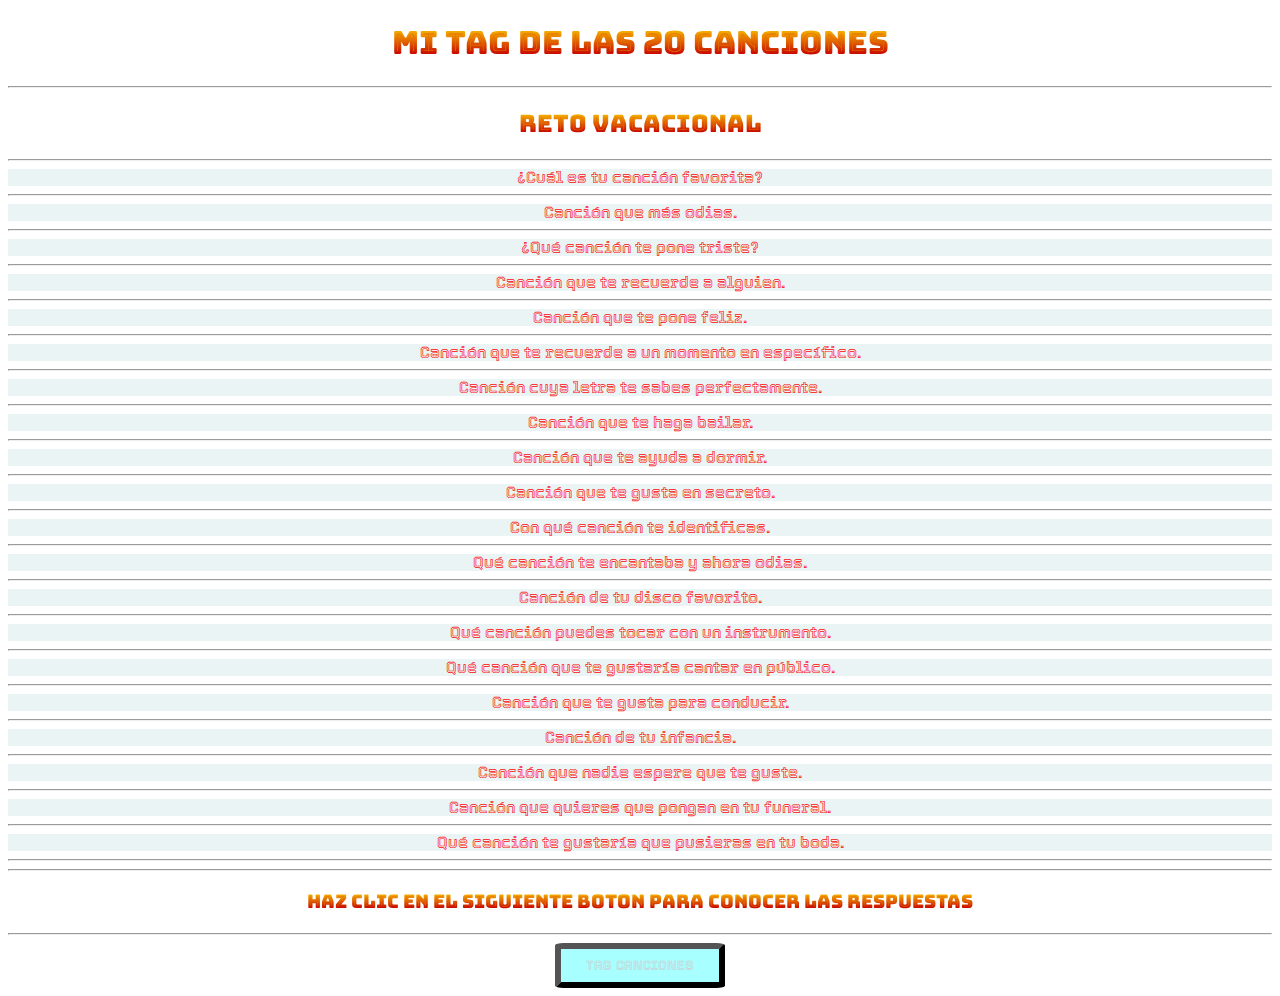
<file: index.html>
<!DOCTYPE html>
<html lang="en">
<head>
    <meta charset="UTF-8">
    <meta http-equiv="X-UA-Compatible" content="IE=edge">
    <meta name="viewport" content="width=device-width, initial-scale=1.0">
    <title>TAG 20 DE LAS CANSIONES RJT</title>
    <link rel="stylesheet" href="styless.css">
    <link rel="preconnect" href="https://fonts.googleapis.com">
    <link rel="preconnect" href="https://fonts.gstatic.com" crossorigin>
    <link href="https://fonts.googleapis.com/css2?family=Bungee+Spice&display=swap" rel="stylesheet">
    <link rel="preconnect" href="https://fonts.googleapis.com">
    <link rel="preconnect" href="https://fonts.gstatic.com" crossorigin>
    <link href="https://fonts.googleapis.com/css2?family=Tourney&display=swap" rel="stylesheet">
<body><center>
 <h1>MI TAG DE LAS 20 CANCIONES</h1>
 <hr>
 <h2>reto vacacional</h2>  
 <hr> 
 
    <li>
        ¿Cuál es tu canción favorita?
        
    </li>
    <hr>

    <li>
         Canción que más odias.
       
    </li>
    <hr>

    <li>
        ¿Qué canción te pone triste?
       
    </li>
    <hr>

    <li>
         Canción que te recuerde a alguien.

    </li>
    <hr>
    <li>
        Canción que te pone feliz.
       
    </li>
    <hr>

    <li>
        Canción que te recuerde a un momento en específico.
       
    </li>
    <hr>

    <li>
        Canción cuya letra te sabes perfectamente.
       
    </li>
    <hr>

    <li>
       Canción que te haga bailar.
       
    </li>
    <hr>

    <li>
     Canción que te ayuda a dormir.
       
    </li>
    <hr>

    <li>
     Canción que te gusta en secreto.
       
    </li>
    <hr>

    <li>
     Con qué canción te identificas.
       
    </li>
    <hr>
    <li>
        Qué canción te encantaba y ahora odias.
        
    </li>
    <hr>

    <li>
        Canción de tu disco favorito.
        
    </li>
    <hr>
    <li>
        Qué canción puedes tocar con un instrumento.
    </li>
    <hr>

    <li>
        Qué canción que te gustaría cantar en público.
       
    </li>
    <hr>

    <li>
       Canción que te gusta para conducir.
      
    </li>
    <hr>

    <li>
        Canción de tu infancia.
       
    </li>
    <hr>

    <li>
       Canción que nadie espere que te guste.
       
    </li>
    <hr>

    <li>
        Canción que quieres que pongan en tu funeral.
        
    </li>
    <hr>

    <li>
        Qué canción te gustaría que pusieras en tu boda.
    </li>
    <hr>

<hr>
<h3>haz clic en el siguiente boton para conocer las respuestas</h3>
<hr>
<div>
    <a href="refort.html">
        <input type='button' name='boton' value='TAG CANCIONES' style='width:170px; height:45px'> 
    </a>
</div>




</body></center>
</html>
</file>
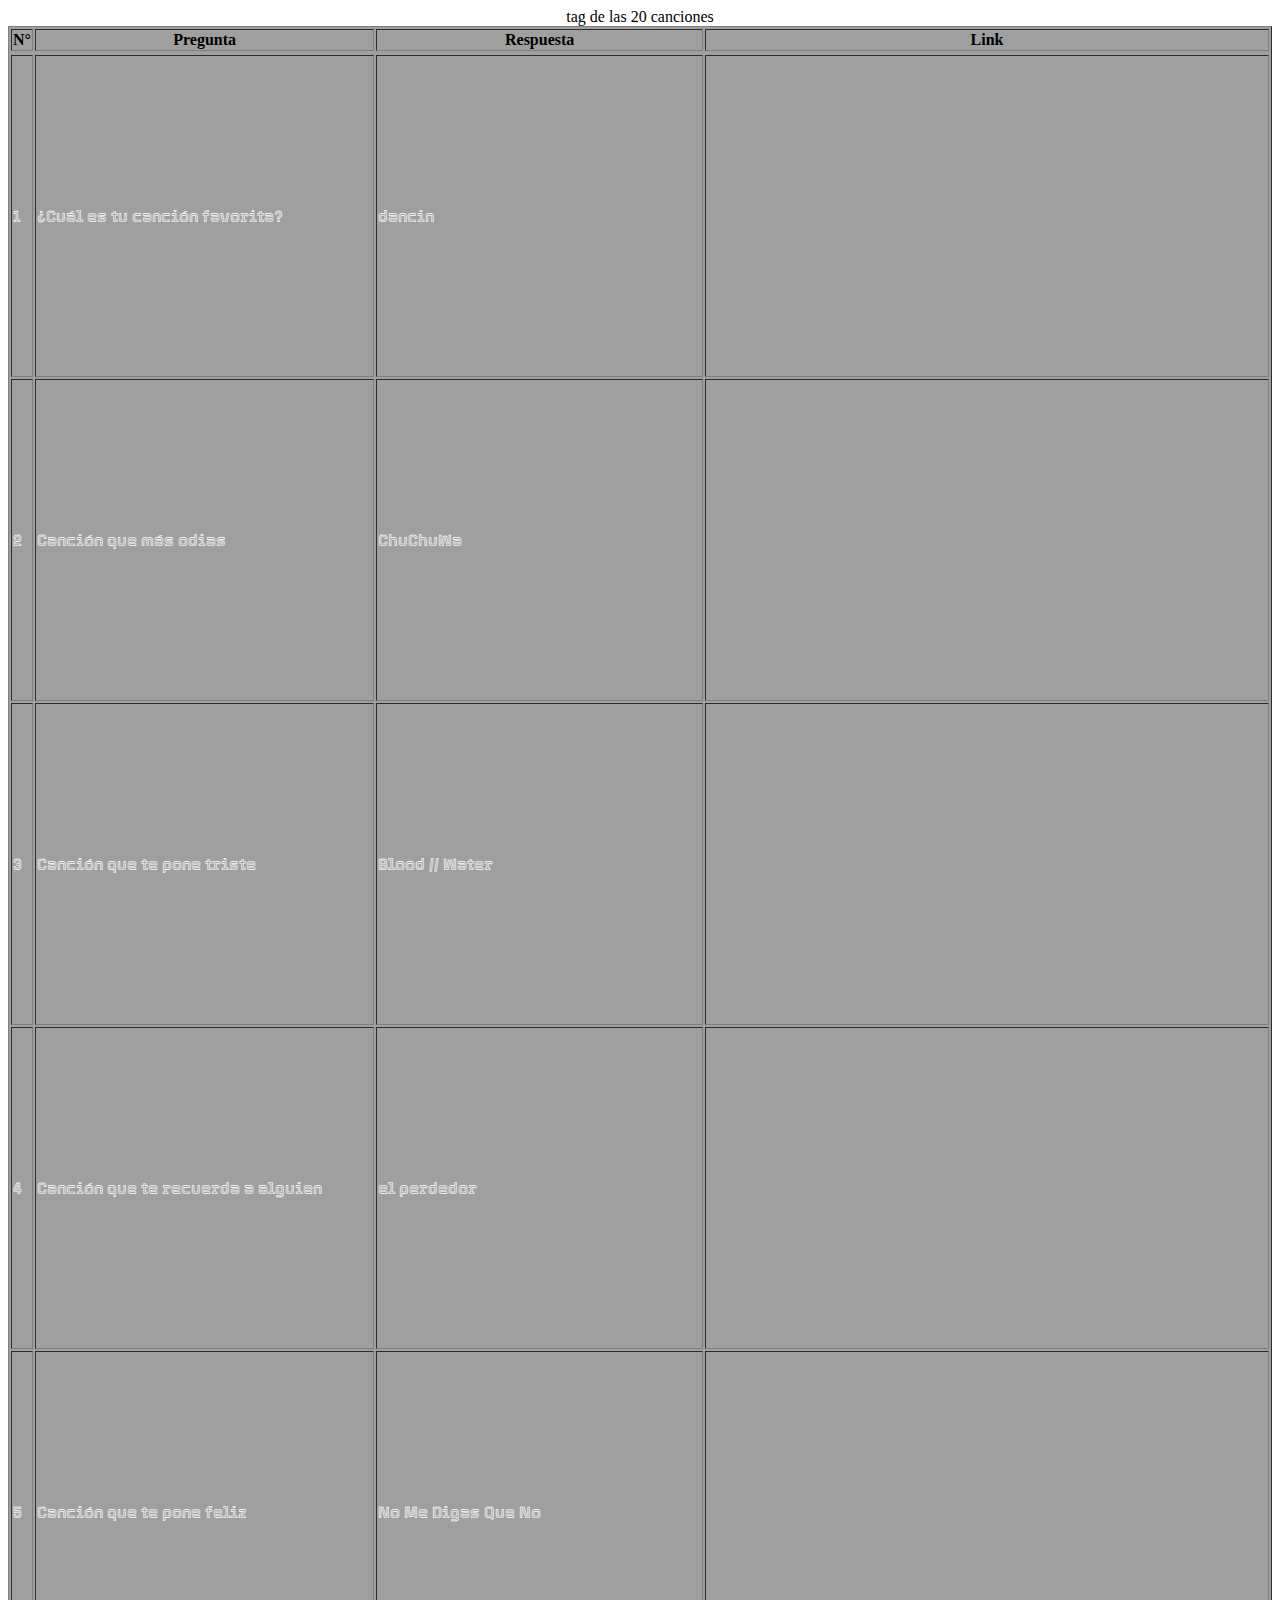
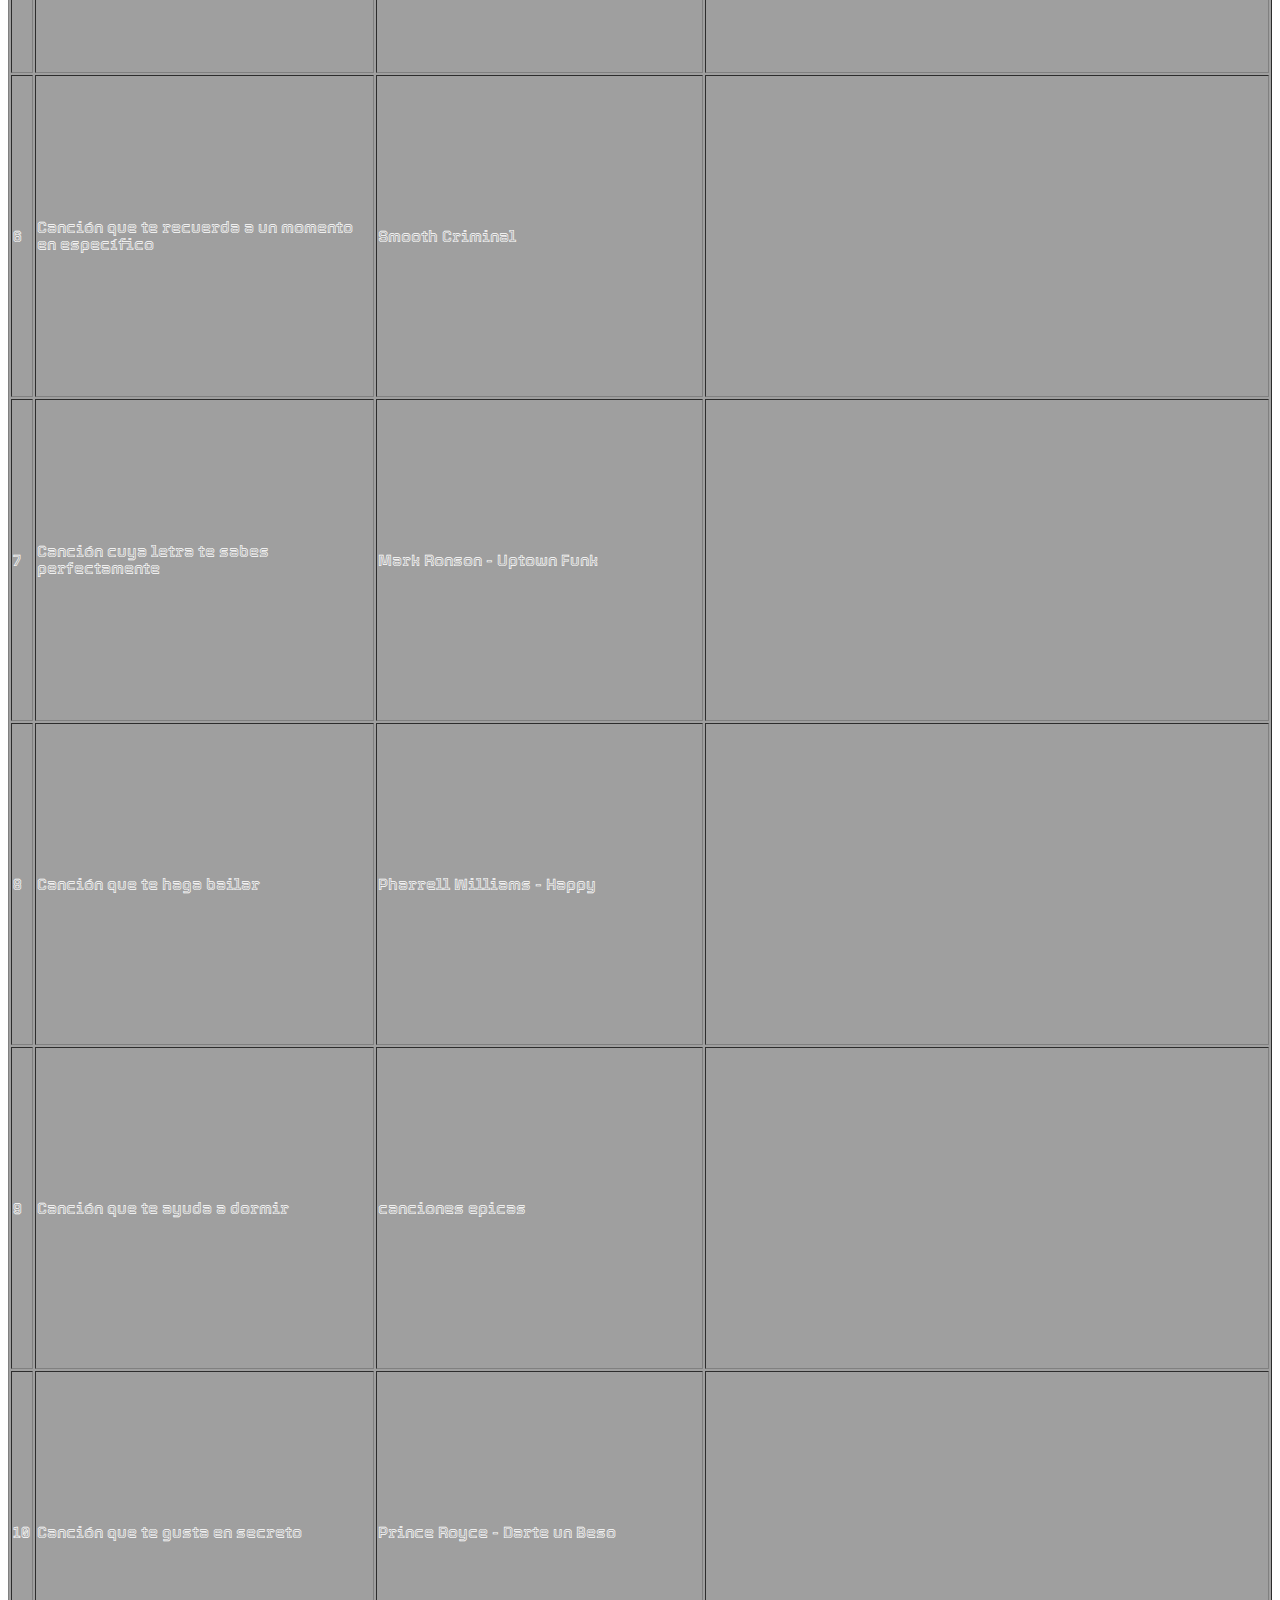
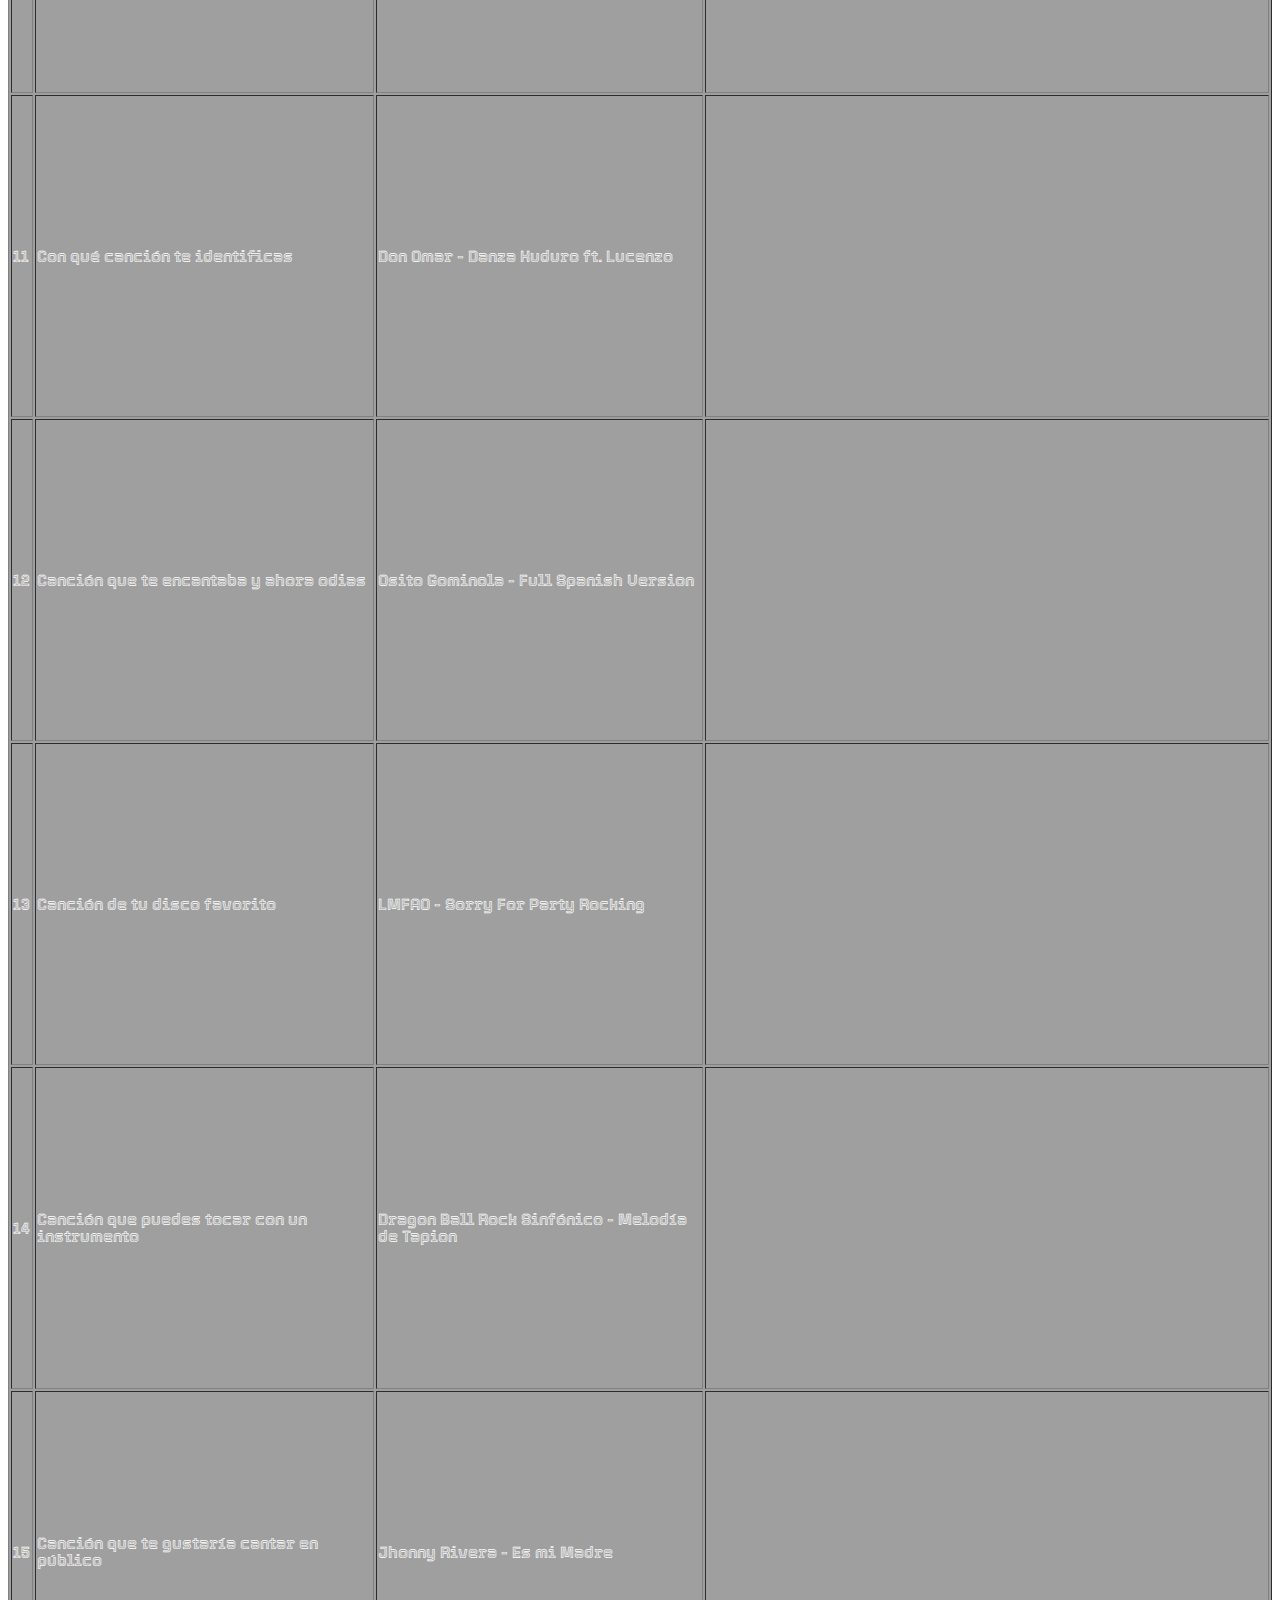
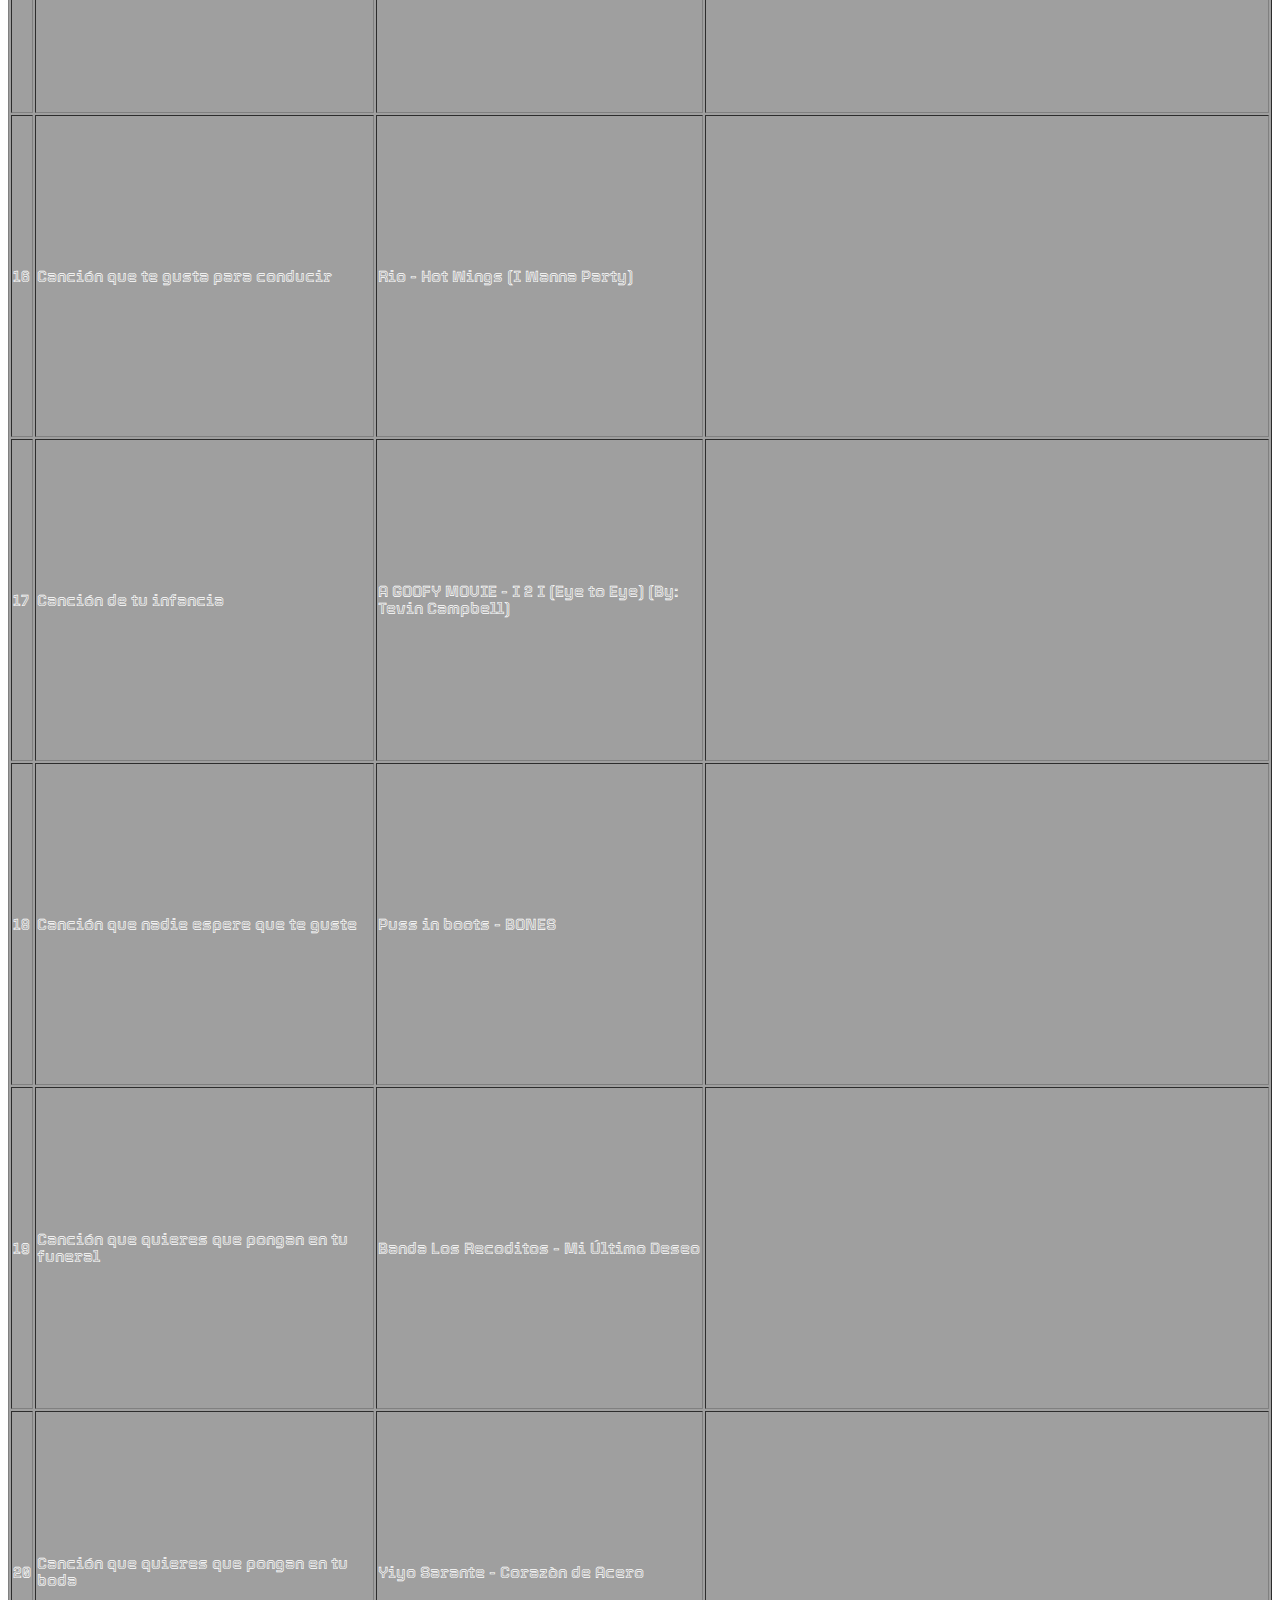
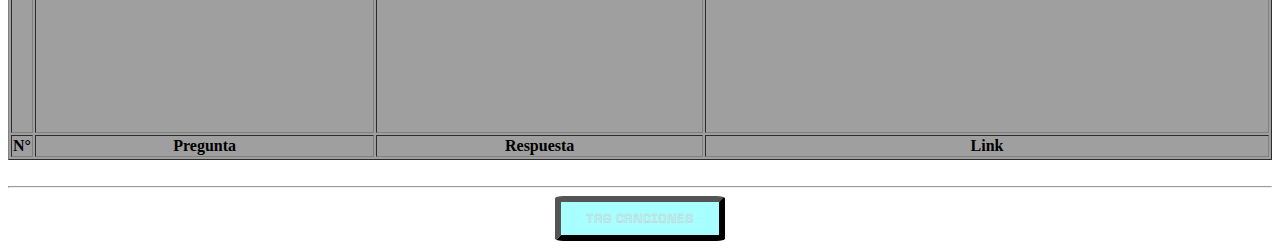
<file: refort.html>
<!DOCTYPE html>
<html lang="en">
<head>
    <meta charset="UTF-8">
    <meta http-equiv="X-UA-Compatible" content="IE=edge">
    <meta name="viewport" content="width=device-width, initial-scale=1.0">
    <title>Document</title>
    <link rel="stylesheet" href="transfort.css">
    <link rel="preconnect" href="https://fonts.googleapis.com">
<link rel="preconnect" href="https://fonts.gstatic.com" crossorigin>
<link href="https://fonts.googleapis.com/css2?family=Tourney&display=swap" rel="stylesheet">
</head>
<body>
    <center>
        <table class="table" border="1">
            <caption>tag de las 20 canciones</caption>
            <tr>
                <thead>
                    <th>N°</th>
                    <th>Pregunta</th>
                    <th>Respuesta</th>
                    <th>Link</th>
                </thead>
            </tr>
                <tbody>
            <tr>
                <td class="td">1</td>
                <td>¿Cuál es tu canción favorita?</td>
                <td>dancin</td>
                <td><iframe width="560" height="315" src="https://www.youtube.com/embed/Bnu8SUE4L2Q" title="YouTube video player" frameborder="0" allow="accelerometer; autoplay; clipboard-write; encrypted-media; gyroscope; picture-in-picture; web-share" allowfullscreen></iframe></td>
            </tr>
            <tr>
                <td class="td">2</td>
                <td>Canción que más odias</td>
                <td>ChuChuWa</td>
                <td><iframe width="560" height="315" src="https://www.youtube.com/embed/QCnta6BY-eY" title="YouTube video player" frameborder="0" allow="accelerometer; autoplay; clipboard-write; encrypted-media; gyroscope; picture-in-picture; web-share" allowfullscreen></iframe></td>
            </tr>
            <tr>
                <td class="td">3</td>
                <td>Canción que te pone triste</td>
                <td>Blood // Water</td>
                <td><iframe width="560" height="315" src="https://www.youtube.com/embed/kJ7KbA6Si4Y" title="YouTube video player" frameborder="0" allow="accelerometer; autoplay; clipboard-write; encrypted-media; gyroscope; picture-in-picture; web-share" allowfullscreen></iframe></td>
            </tr>
            <tr>
                <td class="td">4</td>
                <td>Canción que te recuerda a alguien</td>
                <td>el perdedor</td>
                <td><iframe width="560" height="315" src="https://www.youtube.com/embed/tLcfAnN2QgY" title="YouTube video player" frameborder="0" allow="accelerometer; autoplay; clipboard-write; encrypted-media; gyroscope; picture-in-picture; web-share" allowfullscreen></iframe></td> 
            </tr>
            <tr>
                <td class="td">5</td>
                <td>Canción que te pone feliz</td>
                <td>No Me Digas Que No</td>
                <td><iframe width="560" height="315" src="https://www.youtube.com/embed/zyqt2avPkoA" title="YouTube video player" frameborder="0" allow="accelerometer; autoplay; clipboard-write; encrypted-media; gyroscope; picture-in-picture; web-share" allowfullscreen></iframe></td>
            </tr>
            <tr>
                <td class="td">6</td>
                <td>Canción que te recuerda a un momento en específico</td>
                <td> Smooth Criminal</td>
                <td><iframe width="560" height="315" src="https://www.youtube.com/embed/h_D3VFfhvs4" title="YouTube video player" frameborder="0" allow="accelerometer; autoplay; clipboard-write; encrypted-media; gyroscope; picture-in-picture; web-share" allowfullscreen></iframe></td>
            </tr>
            <tr>
                <td class="td">7</td>
                <td>Canción cuya letra te sabes perfectamente</td>
                <td>Mark Ronson - Uptown Funk </td>
              <td><iframe width="560" height="315" src="https://www.youtube.com/embed/OPf0YbXqDm0" title="YouTube video player" frameborder="0" allow="accelerometer; autoplay; clipboard-write; encrypted-media; gyroscope; picture-in-picture; web-share" allowfullscreen></iframe></td>
            </tr>
            <tr>
                <td class="td">8</td>
                <td>Canción que te haga bailar</td>
                <td>Pharrell Williams - Happy</td>
                <td><iframe width="560" height="315" src="https://www.youtube.com/embed/ZbZSe6N_BXs" title="YouTube video player" frameborder="0" allow="accelerometer; autoplay; clipboard-write; encrypted-media; gyroscope; picture-in-picture; web-share" allowfullscreen></iframe></td>
            </tr>
            <tr>
                <td class="td">9</td>
                <td>Canción que te ayuda a dormir</td>
                <td>canciones epicas</td>
                <td><iframe width="560" height="315" src="https://www.youtube.com/embed/iHjc_O85tNU" title="YouTube video player" frameborder="0" allow="accelerometer; autoplay; clipboard-write; encrypted-media; gyroscope; picture-in-picture; web-share" allowfullscreen></iframe></td>
            </tr>
            <tr>
                <td class="td">10</td>
                <td>Canción que te gusta en secreto</td>
                <td>Prince Royce - Darte un Beso</td>
                <td><iframe width="560" height="315" src="https://www.youtube.com/embed/bdOXnTbyk0g" title="YouTube video player" frameborder="0" allow="accelerometer; autoplay; clipboard-write; encrypted-media; gyroscope; picture-in-picture; web-share" allowfullscreen></iframe></td>
            </tr>
            <tr>
                <td class="td">11</td>
                <td>Con qué canción te identificas</td>
                <td>Don Omar - Danza Kuduro ft. Lucenzo</td>
                <td><iframe width="560" height="315" src="https://www.youtube.com/embed/7zp1TbLFPp8" title="YouTube video player" frameborder="0" allow="accelerometer; autoplay; clipboard-write; encrypted-media; gyroscope; picture-in-picture; web-share" allowfullscreen></iframe></td>
            </tr>
            <tr>
                <td class="td">12</td>
                <td>Canción que te encantaba y ahora odias</td>
                <td>Osito Gominola - Full Spanish Version </td>
                <td><iframe width="560" height="315" src="https://www.youtube.com/embed/w7w59Zp8bEM" title="YouTube video player" frameborder="0" allow="accelerometer; autoplay; clipboard-write; encrypted-media; gyroscope; picture-in-picture; web-share" allowfullscreen></iframe></td>
            <tr>
                <td class="td">13</td>
                <td>Canción de tu disco favorito</td>
                <td>LMFAO - Sorry For Party Rocking</td>
                <td><iframe width="560" height="315" src="https://www.youtube.com/embed/SkTt9k4Y-a8" title="YouTube video player" frameborder="0" allow="accelerometer; autoplay; clipboard-write; encrypted-media; gyroscope; picture-in-picture; web-share" allowfullscreen></iframe></td>
            </tr>
            <tr>
                <td class="td">14</td>
                <td>Canción que puedes tocar con un instrumento</td>
                <td>Dragon Ball Rock Sinfónico - Melodía de Tapion</td>
                <td><iframe width="560" height="315" src="https://www.youtube.com/embed/xpgnLQOQvYw" title="YouTube video player" frameborder="0" allow="accelerometer; autoplay; clipboard-write; encrypted-media; gyroscope; picture-in-picture; web-share" allowfullscreen></iframe></td>
            </tr>
            <tr>
                <td class="td">15</td>
                <td>Canción que te gustaría cantar en público</td>
                <td>Jhonny Rivera - Es mi Madre </td>
                <td><iframe width="560" height="315" src="https://www.youtube.com/embed/YWbxUYJQVb8" title="YouTube video player" frameborder="0" allow="accelerometer; autoplay; clipboard-write; encrypted-media; gyroscope; picture-in-picture; web-share" allowfullscreen></iframe></td>
            </tr>
            <tr>
                <td class="td">16</td>
                <td>Canción que te gusta para conducir</td>
                <td>Rio - Hot Wings (I Wanna Party) </td>
                <td><iframe width="560" height="315" src="https://www.youtube.com/embed/oeEo2pY_hEs" title="YouTube video player" frameborder="0" allow="accelerometer; autoplay; clipboard-write; encrypted-media; gyroscope; picture-in-picture; web-share" allowfullscreen></iframe></td>
            </tr>
            <tr>
                <td class="td">17</td>
                <td>Canción de tu infancia</td>
                <td>A GOOFY MOVIE - I 2 I (Eye to Eye) (By: Tevin Campbell)</td>
                <td><iframe width="560" height="315" src="https://www.youtube.com/embed/q7ERCDSqeOw" title="YouTube video player" frameborder="0" allow="accelerometer; autoplay; clipboard-write; encrypted-media; gyroscope; picture-in-picture; web-share" allowfullscreen></iframe></td>
            </tr>
            <tr>
                <td class="td">18</td>
                <td>Canción que nadie espere que te guste</td>
                <td>Puss in boots - BONES</td>
                <td><iframe width="560" height="315" src="https://www.youtube.com/embed/bZtfqC7b3ug" title="YouTube video player" frameborder="0" allow="accelerometer; autoplay; clipboard-write; encrypted-media; gyroscope; picture-in-picture; web-share" allowfullscreen></iframe></td>
            </tr>
            <tr>
                <td class="td">19</td>
                <td>Canción que quieres que pongan en tu funeral</td>
                <td>Banda Los Recoditos - Mi Último Deseo</td>
                <td><iframe width="560" height="315" src="https://www.youtube.com/embed/cVlAmP-KDT4" title="YouTube video player" frameborder="0" allow="accelerometer; autoplay; clipboard-write; encrypted-media; gyroscope; picture-in-picture; web-share" allowfullscreen></iframe></td>
            </tr>
            <tr>
                <td class="td">20</td>
                <td>Canción que quieres que pongan en tu boda</td>
                <td>Yiyo Sarante - Corazòn de Acero</td>
                <td><iframe width="560" height="315" src="https://www.youtube.com/embed/RUV55lGPGaY" title="YouTube video player" frameborder="0" allow="accelerometer; autoplay; clipboard-write; encrypted-media; gyroscope; picture-in-picture; web-share" allowfullscreen></iframe></td>
            </tr>
        </tbody>
        <tfoot>
            <th>N°</th>
            <th>Pregunta</th>
            <th>Respuesta</th>
            <th>Link</th>
        </tfoot>
        </table> <br> <hr>
    <center>
    <div class="contenedor">
        <a href="index.html">
            <input type='button' name='boton' value='TAG CANCIONES' style='width:170px; height:45px'> 
        </a>
        </div></center>

        </table>
    
</body></center>
</html>
</file>
<file: styless.css>
h1,h2,h3{
    font-family: 'Bungee Spice', cursive;
}
li{
    font-family: 'Tourney', cursive;
   background-position-x: center;
   text-align: center; 
   font-variant-numeric: normal; 
   color: rgb(255, 8, 8); 
   background-color: rgba(184, 218, 218, 0.288);
}
body {
    background-image: url(https://i.pinimg.com/originals/a4/71/31/a4713167a9a9ea6e46d83e9e07a1dc23.jpg);
    background-repeat: no-repeat;
    background-size: cover;
}
input{
    background-color: rgba(0, 255, 255, 0.342);
    font-family: 'Tourney', cursive;
    color: rgb(204, 204, 204);
    border-bottom: 36%;
    border-radius: 5%;
    border-width: 6px;

}
</file>
<file: transfort.css>
body{
    background-image: url(https://i.pinimg.com/736x/39/30/71/3930718b1a502e817e79c80f03339f7f--angel-wallpaper-feather-wallpaper.jpg);
    background-repeat:repeat;
    background-size: 2200px;
}
table{background-color: rgba(0, 0, 0, 0.377);
}
td{
    font-family: 'Tourney', cursive;
    color: white;
}
input{
    background-color: rgba(0, 255, 255, 0.342);
    font-family: 'Tourney', cursive;
    color: rgb(204, 204, 204);
    border-bottom: 36%;
    border-radius: 5%;
    border-width: 6px;

}
</file>
